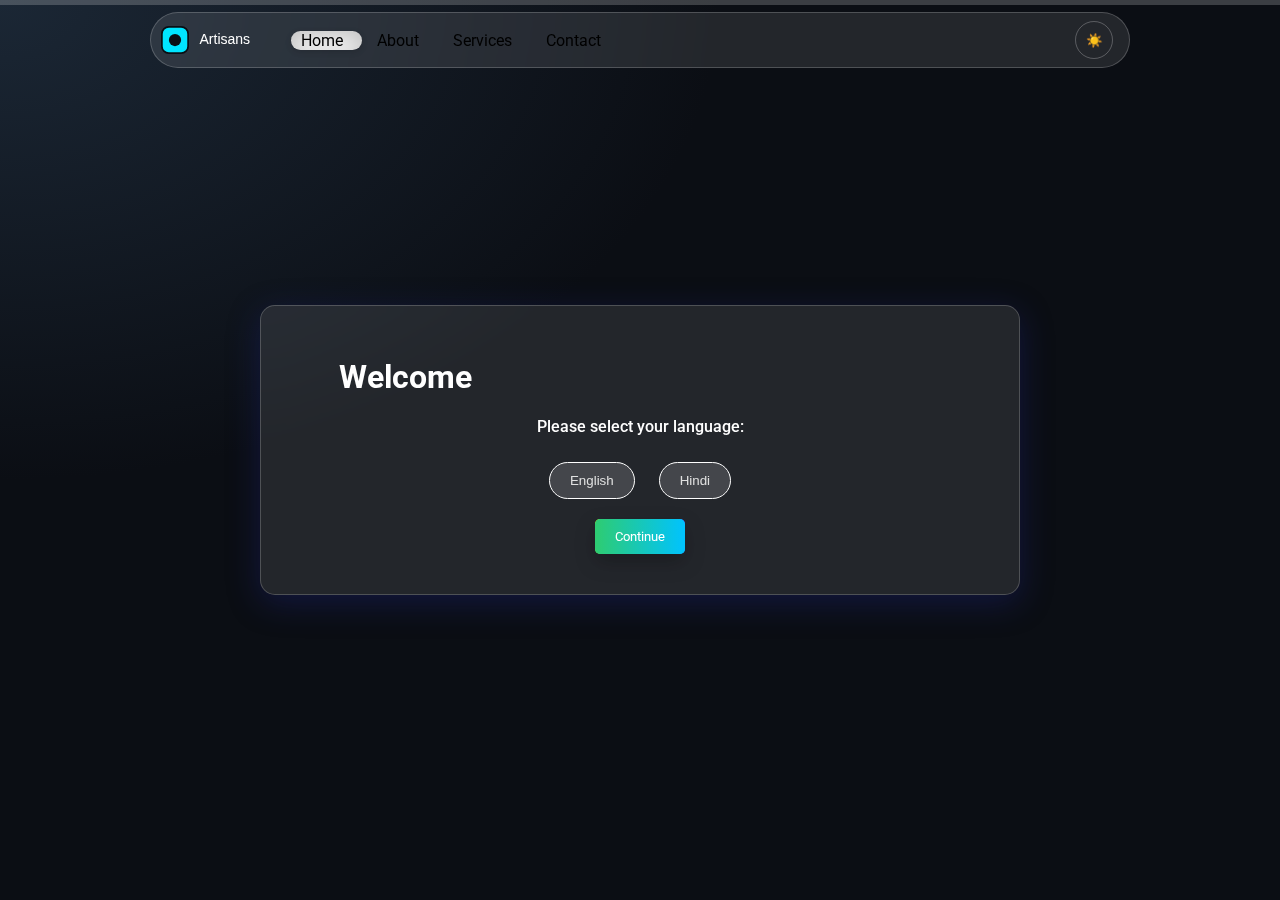
<file: index.html>
<!DOCTYPE html>
<html lang="en">
<head>
    <meta charset="UTF-8">
    <meta name="viewport" content="width=device-width, initial-scale=1.0">
    <title>Artisan Craft Marketplace</title>
    <link rel="preconnect" href="https://fonts.googleapis.com">
    <link rel="preconnect" href="https://fonts.gstatic.com" crossorigin>
    <link href="https://fonts.googleapis.com/css2?family=Roboto:wght@300;400;500;700&display=swap" rel="stylesheet">
    <link rel="stylesheet" href="css/style.css">
</head>
<body>
    <div id="app-nav"></div>
    <div id="progress-container">
        <div id="progress-bar"></div>
    </div>

    <!-- 1. Welcome & Language Selection -->
	<section id="welcome-screen" class="screen active">
		<div class="glass-panel">
			<h1 id="welcome-title">Welcome to the Artisan Craft Marketplace</h1>
			<p class="language-prompt">Please select your language:</p>
            <div id="language-selection">
                <button class="lang-btn" data-lang="en">English</button>
                <button class="lang-btn" data-lang="hi">Hindi</button>
            </div>
            <button id="continue-btn" class="next-btn">Continue</button>
        </div>
    </section>

    <!-- 2. Craft Category Selection -->
    <section id="category-selection" class="screen hidden">
        <div class="glass-panel">
            <h2>Choose Your Craft Category</h2>
            <div class="category-grid">
                <div class="category-card" data-category="pottery">
                    <div class="icon">🏺</div>
                    <p>Pottery</p>
                </div>
                <div class="category-card" data-category="textiles">
                    <div class="icon">🧶</div>
                    <p>Textiles</p>
                </div>
                <div class="category-card" data-category="woodworking">
                    <div class="icon">🔨</div>
                    <p>Woodworking</p>
                </div>
                <div class="category-card" data-category="jewelry">
                    <div class="icon">💍</div>
                    <p>Jewelry</p>
                </div>
                <div class="category-card" data-category="glasswork">
                    <div class="icon">💠</div>
                    <p>Glasswork</p>
                </div>
                <div class="category-card" data-category="other">
                    <div class="icon">✨</div>
                    <p>Other</p>
                </div>
            </div>
            <button class="prev-btn">Back</button>
            <button class="next-btn">Next</button>
        </div>
    </section>

    <!-- 3. Artisan Profile Setup -->
    <section id="profile-setup" class="screen hidden">
        <div class="glass-panel">
            <h2>Set Up Your Artisan Profile</h2>
            <form id="profile-form">
                <div class="form-group">
                    <label for="artisan-name">Artisan Name</label>
                    <input type="text" id="artisan-name" required>
                </div>
                <div class="form-group">
                    <label for="artisan-bio">Bio</label>
                    <textarea id="artisan-bio" rows="4" required></textarea>
                </div>
                <div class="form-group">
                    <label for="location">Location (Country/City)</label>
                    <input type="text" id="location" required>
                </div>
                <div class="form-group">
                    <label>Shipping Preferences</label>
                    <div class="checkbox-group">
                        <input type="checkbox" id="shipping-domestic" value="domestic">
                        <label for="shipping-domestic">Domestic</label>
                        <input type="checkbox" id="shipping-international" value="international">
                        <label for="shipping-international">International</label>
                    </div>
                </div>
                <button class="prev-btn">Back</button>
                <button type="submit" class="next-btn">Save and Continue</button>
            </form>
        </div>
    </section>

    <!-- 4. Photo Upload -->
    <section id="photo-upload" class="screen hidden">
        <div class="glass-panel">
            <h2>Upload Your Craft Photos</h2>
            <div id="drop-zone">
                <p>Drag & drop your photos here or click to select files</p>
                <input type="file" id="file-input" multiple accept="image/*" class="hidden">
            </div>
            <div id="gallery"></div>
            <div id="achievements">
                <h3>Achievements</h3>
                <div id="showcase-master" class="achievement">
                    <span class="badge">🏆</span> Showcase Master (Upload 5 photos)
                </div>
            </div>
            <div class="upload-tips">
                <h4>Upload Tips:</h4>
                <ul>
                    <li>Use high-quality images.</li>
                    <li>Show your craft from different angles.</li>
                    <li>Good lighting makes a difference!</li>
                </ul>
            </div>
            <button class="prev-btn">Back</button>
            <button class="next-btn">Next</button>
        </div>
    </section>

    <!-- 5. Craft Pedigree Builder -->
    <section id="pedigree-builder" class="screen hidden">
        <div class="glass-panel">
            <h2>Craft Pedigree Builder (Voice-Guided)</h2>
            <div id="voice-simulation">
                <p class="voice-text">"Tell us about the heritage of your craft..."</p>
                <button id="record-btn">🎤 Start Recording</button>
            </div>
            <form id="pedigree-form">
                <div class="form-group">
                    <label for="heritage">Heritage & Experience</label>
                    <textarea id="heritage" rows="3"></textarea>
                </div>
                <div class="form-group">
                    <label for="materials">Materials & Process</label>
                    <textarea id="materials" rows="3"></textarea>
                </div>
                <div class="form-group">
                    <label for="inspiration">Inspiration</label>
                    <textarea id="inspiration" rows="2"></textarea>
                </div>
                <button class="prev-btn">Back</button>
                <button class="next-btn">Next</button>
            </form>
        </div>
    </section>

    <!-- 6. Customer Communication Interface -->
    <section id="communication-interface" class="screen hidden">
        <div class="glass-panel">
            <h2>Customer Communication</h2>
            <div class="chat-preview">
                <div class="message received">Hello! I love your work.</div>
                <div class="message sent">Thank you so much!</div>
            </div>
            <div class="communication-options">
                <h4>Preferences</h4>
                <div class="checkbox-group">
                    <input type="checkbox" id="voice-chat" checked>
                    <label for="voice-chat">Enable Voice Chat</label>
                </div>
                <div class="form-group">
                    <label for="response-time">Typical Response Time</label>
                    <select id="response-time">
                        <option>Within a few hours</option>
                        <option>Within 24 hours</option>
                        <option>1-2 business days</option>
                    </select>
                </div>
            </div>
            <button class="prev-btn">Back</button>
            <button id="finish-btn">Finish Setup</button>
        </div>
    </section>

    <script type="module">
        import { mountPillNav } from './js/pill-nav.js';
        import { mountAnimatedThemeToggler } from './js/theme-toggler.js';
        mountPillNav({
            items: [
                { label: 'Home', href: 'index.html' },
                { label: 'About', href: '#about' },
                { label: 'Services', href: '#services' },
                { label: 'Contact', href: '#contact' }
            ],
            activeHref: 'index.html',
            pillColor: '#ffffff',
            pillTextColor: '#000000',
            hoveredPillTextColor: '#ffffff'
        });
        mountAnimatedThemeToggler();
    </script>
    <script type="module" src="script.js"></script>
</body>
</html>
</file>
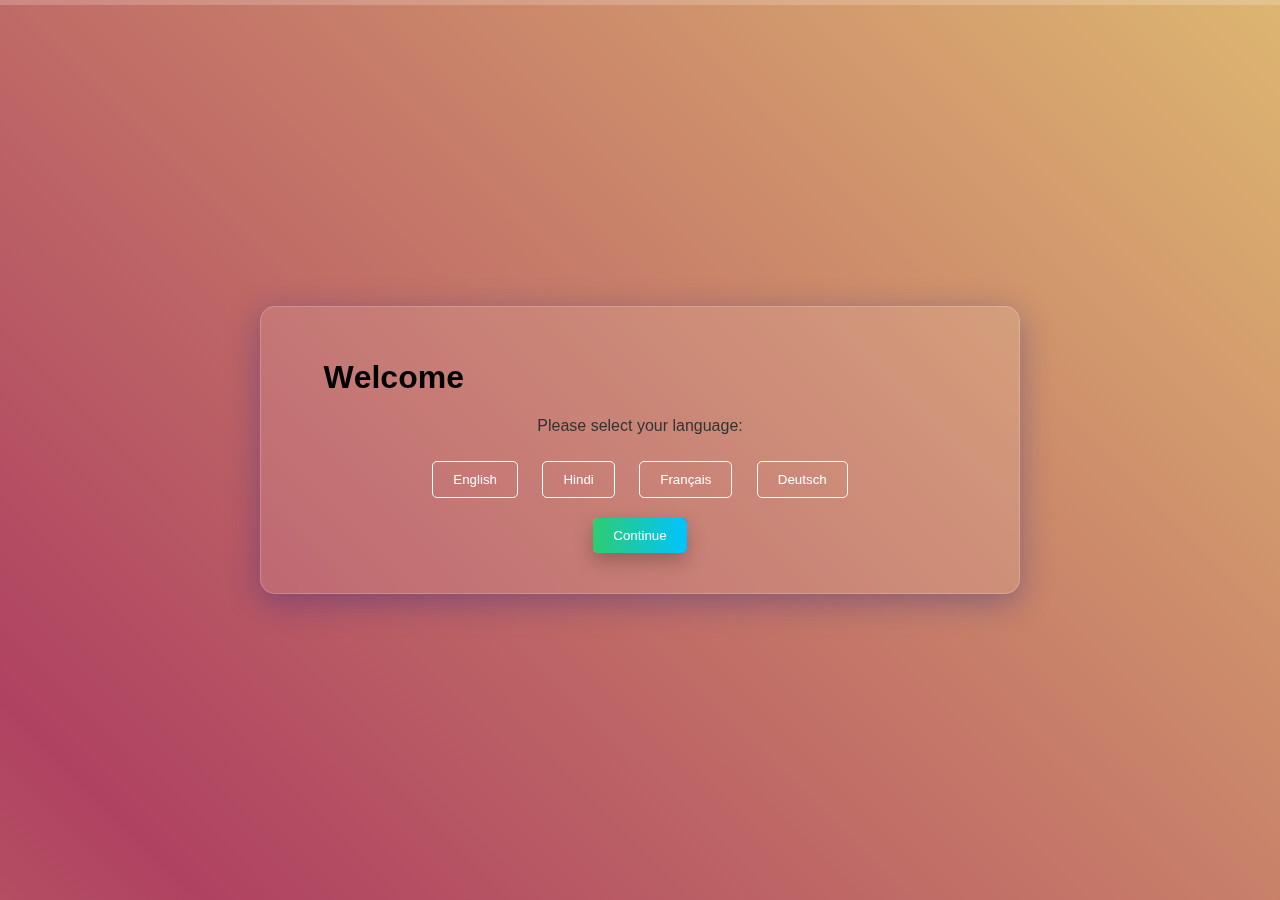
<file: project-testing-/index.html>
<!DOCTYPE html>
<html lang="en">
<head>
    <meta charset="UTF-8">
    <meta name="viewport" content="width=device-width, initial-scale=1.0">
    <title>Artisan Craft Marketplace</title>
    <link rel="stylesheet" href="style.css">
</head>
<body>
    <div id="progress-container">
        <div id="progress-bar"></div>
    </div>

    <!-- 1. Welcome & Language Selection -->
    <section id="welcome-screen" class="screen active">
        <div class="glass-panel">
            <h1 id="welcome-title">Welcome to the Artisan Craft Marketplace</h1>
            <p>Please select your language:</p>
            <div id="language-selection">
                <button class="lang-btn" data-lang="en">English</button>
                <button class="lang-btn" data-lang="es">Hindi</button>
                <button class="lang-btn" data-lang="fr">Français</button>
                <button class="lang-btn" data-lang="de">Deutsch</button>
            </div>
            <button id="continue-btn" class="next-btn">Continue</button>
        </div>
    </section>

    <!-- 2. Craft Category Selection -->
    <section id="category-selection" class="screen hidden">
        <div class="glass-panel">
            <h2>Choose Your Craft Category</h2>
            <div class="category-grid">
                <div class="category-card" data-category="pottery">
                    <div class="icon">🏺</div>
                    <p>Pottery</p>
                </div>
                <div class="category-card" data-category="textiles">
                    <div class="icon">🧶</div>
                    <p>Textiles</p>
                </div>
                <div class="category-card" data-category="woodworking">
                    <div class="icon">🔨</div>
                    <p>Woodworking</p>
                </div>
                <div class="category-card" data-category="jewelry">
                    <div class="icon">💍</div>
                    <p>Jewelry</p>
                </div>
                <div class="category-card" data-category="glasswork">
                    <div class="icon">💠</div>
                    <p>Glasswork</p>
                </div>
                <div class="category-card" data-category="other">
                    <div class="icon">✨</div>
                    <p>Other</p>
                </div>
            </div>
            <button class="prev-btn">Back</button>
            <button class="next-btn">Next</button>
        </div>
    </section>

    <!-- 3. Artisan Profile Setup -->
    <section id="profile-setup" class="screen hidden">
        <div class="glass-panel">
            <h2>Set Up Your Artisan Profile</h2>
            <form id="profile-form">
                <div class="form-group">
                    <label for="artisan-name">Artisan Name</label>
                    <input type="text" id="artisan-name" required>
                </div>
                <div class="form-group">
                    <label for="artisan-bio">Bio</label>
                    <textarea id="artisan-bio" rows="4" required></textarea>
                </div>
                <div class="form-group">
                    <label for="location">Location (Country/City)</label>
                    <input type="text" id="location" required>
                </div>
                <div class="form-group">
                    <label>Shipping Preferences</label>
                    <div class="checkbox-group">
                        <input type="checkbox" id="shipping-domestic" value="domestic">
                        <label for="shipping-domestic">Domestic</label>
                        <input type="checkbox" id="shipping-international" value="international">
                        <label for="shipping-international">International</label>
                    </div>
                </div>
                <button class="prev-btn">Back</button>
                <button type="submit" class="next-btn">Save and Continue</button>
            </form>
        </div>
    </section>

    <!-- 4. Photo Upload -->
    <section id="photo-upload" class="screen hidden">
        <div class="glass-panel">
            <h2>Upload Your Craft Photos</h2>
            <div id="drop-zone">
                <p>Drag & drop your photos here or click to select files</p>
                <input type="file" id="file-input" multiple accept="image/*" class="hidden">
            </div>
            <div id="gallery"></div>
            <div id="achievements">
                <h3>Achievements</h3>
                <div id="showcase-master" class="achievement">
                    <span class="badge">🏆</span> Showcase Master (Upload 5 photos)
                </div>
            </div>
            <div class="upload-tips">
                <h4>Upload Tips:</h4>
                <ul>
                    <li>Use high-quality images.</li>
                    <li>Show your craft from different angles.</li>
                    <li>Good lighting makes a difference!</li>
                </ul>
            </div>
            <button class="prev-btn">Back</button>
            <button class="next-btn">Next</button>
        </div>
    </section>

    <!-- 5. Craft Pedigree Builder -->
    <section id="pedigree-builder" class="screen hidden">
        <div class="glass-panel">
            <h2>Craft Pedigree Builder (Voice-Guided)</h2>
            <div id="voice-simulation">
                <p class="voice-text">"Tell us about the heritage of your craft..."</p>
                <button id="record-btn">🎤 Start Recording</button>
            </div>
            <form id="pedigree-form">
                <div class="form-group">
                    <label for="heritage">Heritage & Experience</label>
                    <textarea id="heritage" rows="3"></textarea>
                </div>
                <div class="form-group">
                    <label for="materials">Materials & Process</label>
                    <textarea id="materials" rows="3"></textarea>
                </div>
                <div class="form-group">
                    <label for="inspiration">Inspiration</label>
                    <textarea id="inspiration" rows="2"></textarea>
                </div>
                <button class="prev-btn">Back</button>
                <button class="next-btn">Next</button>
            </form>
        </div>
    </section>

    <!-- 6. Customer Communication Interface -->
    <section id="communication-interface" class="screen hidden">
        <div class="glass-panel">
            <h2>Customer Communication</h2>
            <div class="chat-preview">
                <div class="message received">Hello! I love your work.</div>
                <div class="message sent">Thank you so much!</div>
            </div>
            <div class="communication-options">
                <h4>Preferences</h4>
                <div class="checkbox-group">
                    <input type="checkbox" id="voice-chat" checked>
                    <label for="voice-chat">Enable Voice Chat</label>
                </div>
                <div class="form-group">
                    <label for="response-time">Typical Response Time</label>
                    <select id="response-time">
                        <option>Within a few hours</option>
                        <option>Within 24 hours</option>
                        <option>1-2 business days</option>
                    </select>
                </div>
            </div>
            <button class="prev-btn">Back</button>
            <button id="finish-btn">Finish Setup</button>
        </div>
    </section>

    <script type="module" src="script.js"></script>
</body>
</html>
</file>
<file: css/style.css>
/* Moved from root style.css */
/* Contents mirrored from original to preserve styles */
@import url('../style.css');
</file>
<file: project-testing-/style.css>
body {
    font-family: sans-serif;
    margin: 0;
    padding: 0;
    background: linear-gradient(45deg, #f3ec78, #af4261, #f3ec78, #af4261);
    background-size: 400% 400%;
    /* Remove shifting background animation */
    animation: none;
    display: flex;
    justify-content: center;
    align-items: center;
    min-height: 100vh;
    color: #333;
}

@keyframes gradientBG {
    0% {
        background-position: 0% 50%;
    }

    50% {
        background-position: 100% 50%;
    }

    100% {
        background-position: 0% 50%;
    }
}

#progress-container {
    position: fixed;
    top: 0;
    left: 0;
    width: 100%;
    height: 5px;
    background-color: rgba(255, 255, 255, 0.2);
    z-index: 1000;
}

#progress-bar {
    width: 0;
    height: 100%;
    background-color: #4caf50;
    transition: width 0.5s ease;
}

.screen {
    width: 90%;
    max-width: 800px;
    padding: 20px;
    box-sizing: border-box;
}

.glass-panel {
    background: rgba(255, 255, 255, 0.1);
    backdrop-filter: blur(10px);
    border-radius: 15px;
    padding: 30px;
    border: 1px solid rgba(255, 255, 255, 0.2);
    box-shadow: 0 8px 32px 0 rgba(31, 38, 135, 0.37);
    text-align: center;
}

.hidden {
    display: none;
}

/* Ensure welcome title is plain black text with spaces preserved */
#welcome-title {
    color: #000;
    white-space: pre-wrap;
}

#language-selection .lang-btn {
    margin: 10px;
    padding: 10px 20px;
    border: 1px solid #fff;
    background: transparent;
    color: #fff;
    cursor: pointer;
    transition: background 0.3s, color 0.3s;
    border-radius: 5px;
}

#language-selection .lang-btn:hover,
#language-selection .lang-btn.selected {
    background: #fff;
    color: #333;
}

.category-grid {
    display: grid;
    grid-template-columns: repeat(auto-fit, minmax(120px, 1fr));
    gap: 20px;
    margin: 30px 0;
}

.category-card {
    background: rgba(255, 255, 255, 0.2);
    padding: 20px;
    border-radius: 10px;
    cursor: pointer;
    transition: all 0.4s ease;
    text-align: center;
    position: relative;
    overflow: hidden;
}

.category-card::before {
    content: '';
    position: absolute;
    top: 0;
    left: -100%;
    width: 100%;
    height: 100%;
    background: linear-gradient(90deg, transparent, rgba(255, 255, 255, 0.4), transparent);
    transition: left 0.5s;
}

.category-card:hover::before {
    left: 100%;
}

.category-card:hover,
.category-card.selected {
    transform: translateY(-10px) scale(1.02);
    box-shadow: 0 15px 30px rgba(0, 0, 0, 0.3);
    background: rgba(255, 255, 255, 0.3);
    border: 2px solid rgba(255, 255, 255, 0.5);
}

/* Individual category color themes on hover */
.category-card[data-category="pottery"]:hover {
    background: linear-gradient(135deg, rgba(139, 69, 19, 0.3), rgba(210, 180, 140, 0.3));
    box-shadow: 0 15px 30px rgba(139, 69, 19, 0.4);
}

.category-card[data-category="textiles"]:hover {
    background: linear-gradient(135deg, rgba(255, 20, 147, 0.3), rgba(255, 105, 180, 0.3));
    box-shadow: 0 15px 30px rgba(255, 20, 147, 0.4);
}

.category-card[data-category="woodworking"]:hover {
    background: linear-gradient(135deg, rgba(160, 82, 45, 0.3), rgba(222, 184, 135, 0.3));
    box-shadow: 0 15px 30px rgba(160, 82, 45, 0.4);
}

.category-card[data-category="jewelry"]:hover {
    background: linear-gradient(135deg, rgba(255, 215, 0, 0.3), rgba(255, 255, 0, 0.3));
    box-shadow: 0 15px 30px rgba(255, 215, 0, 0.4);
}

.category-card[data-category="glasswork"]:hover {
    background: linear-gradient(135deg, rgba(0, 191, 255, 0.3), rgba(173, 216, 230, 0.3));
    box-shadow: 0 15px 30px rgba(0, 191, 255, 0.4);
}

.category-card[data-category="other"]:hover {
    background: linear-gradient(135deg, rgba(138, 43, 226, 0.3), rgba(186, 85, 211, 0.3));
    box-shadow: 0 15px 30px rgba(138, 43, 226, 0.4);
}

.category-card .icon {
    font-size: 3rem;
    display: block;
    margin-bottom: 10px;
    transition: all 0.3s ease;
    filter: drop-shadow(2px 2px 4px rgba(0, 0, 0, 0.3));
}

.category-card:hover .icon {
    transform: scale(1.1) rotate(5deg);
    filter: drop-shadow(3px 3px 6px rgba(0, 0, 0, 0.4));
}

/* Individual icon color changes on hover */
.category-card[data-category="pottery"]:hover .icon {
    text-shadow: 0 0 20px rgba(139, 69, 19, 0.8);
}

.category-card[data-category="textiles"]:hover .icon {
    text-shadow: 0 0 20px rgba(255, 20, 147, 0.8);
}

.category-card[data-category="woodworking"]:hover .icon {
    text-shadow: 0 0 20px rgba(160, 82, 45, 0.8);
}

.category-card[data-category="jewelry"]:hover .icon {
    text-shadow: 0 0 20px rgba(255, 215, 0, 0.8);
}

.category-card[data-category="glasswork"]:hover .icon {
    text-shadow: 0 0 20px rgba(0, 191, 255, 0.8);
}

.category-card[data-category="other"]:hover .icon {
    text-shadow: 0 0 20px rgba(138, 43, 226, 0.8);
}

.category-card p {
    margin: 0;
    font-weight: bold;
    transition: all 0.3s ease;
    color: #fff;
    text-shadow: 1px 1px 2px rgba(0, 0, 0, 0.5);
}

.category-card:hover p {
    transform: translateY(-2px);
    font-size: 1.1em;
    text-shadow: 2px 2px 4px rgba(0, 0, 0, 0.7);
}

form {
    text-align: left;
}

.form-group {
    margin-bottom: 15px;
}

.form-group label {
    display: block;
    margin-bottom: 5px;
    color: #eee;
    font-weight: bold;
}

input[type="text"],
input[type="email"],
input[type="number"],
textarea,
select {
    width: 100%;
    padding: 10px;
    border-radius: 5px;
    border: 1px solid #ccc;
    background: rgba(255, 255, 255, 0.8);
    box-sizing: border-box;
    font-family: inherit;
}

.checkbox-group {
    display: flex;
    flex-wrap: wrap;
    gap: 15px;
}

.checkbox-group label {
    color: #eee;
    display: flex;
    align-items: center;
    cursor: pointer;
}

.checkbox-group input[type="checkbox"] {
    width: auto;
    margin-right: 5px;
}

#drop-zone {
    border: 2px dashed #fff;
    border-radius: 10px;
    padding: 40px;
    margin: 20px 0;
    cursor: pointer;
    color: #fff;
    text-align: center;
    transition: border-color 0.3s;
}

#drop-zone:hover,
#drop-zone.dragover {
    border-color: #4caf50;
}

#gallery {
    display: flex;
    flex-wrap: wrap;
    gap: 10px;
    margin-top: 20px;
}

.gallery-item {
    position: relative;
}

.gallery-item img {
    width: 100px;
    height: 100px;
    object-fit: cover;
    border-radius: 5px;
    display: block;
}

.remove-btn {
    position: absolute;
    top: 5px;
    right: 5px;
    background: rgba(0, 0, 0, 0.7);
    color: #fff;
    border: none;
    border-radius: 50%;
    cursor: pointer;
    width: 20px;
    height: 20px;
    line-height: 18px;
    text-align: center;
    font-size: 12px;
    display: flex;
    align-items: center;
    justify-content: center;
}

#achievements {
    margin-top: 20px;
    color: #fff;
}

.achievement {
    margin-bottom: 10px;
}

.achievement.unlocked .badge {
    filter: grayscale(0);
}

.badge {
    font-size: 1.5rem;
    filter: grayscale(100%);
    transition: filter 0.5s;
    display: inline-block;
}

.upload-tips {
    text-align: left;
    color: #eee;
    margin-top: 20px;
}

.upload-tips ul {
    padding-left: 20px;
}

#voice-simulation {
    margin: 20px 0;
}

.voice-text {
    font-style: italic;
    color: #ddd;
    margin-bottom: 15px;
}

#record-btn {
    background: #c0392b;
    color: #fff;
    border: none;
    padding: 10px 20px;
    border-radius: 5px;
    cursor: pointer;
    transition: background 0.3s;
}

#record-btn:hover {
    background: #a93226;
}

#record-btn.recording {
    background: #27ae60;
}

#record-btn.recording:hover {
    background: #229954;
}

.chat-preview {
    background: rgba(0, 0, 0, 0.1);
    border-radius: 10px;
    padding: 15px;
    margin: 20px 0;
    height: 150px;
    overflow-y: auto;
    text-align: left;
}

.message {
    padding: 8px 12px;
    border-radius: 15px;
    margin-bottom: 10px;
    max-width: 70%;
    color: #fff;
    word-wrap: break-word;
}

.message.sent {
    background: #2980b9;
    margin-left: auto;
    text-align: right;
}

.message.received {
    background: #7f8c8d;
    text-align: left;
}

.button-group {
    text-align: center;
    margin-top: 20px;
}

.prev-btn,
.next-btn,
#finish-btn {
    padding: 10px 20px;
    border: none;
    border-radius: 5px;
    cursor: pointer;
    margin: 10px 5px;
    font-family: inherit;
    transition: background 0.3s;
}

.prev-btn {
    background: #95a5a6;
    color: #fff;
}

.prev-btn:hover {
    background: #7f8c8d;
}

.next-btn,
#finish-btn {
    background: #2ecc71;
    color: #fff;
}

.next-btn:hover,
#finish-btn:hover {
    background: #27ae60;
}

.next-btn:disabled,
#finish-btn:disabled,
.prev-btn:disabled {
    background: #bdc3c7;
    cursor: not-allowed;
    opacity: 0.6;
}

/* Dramatic hover for the first screen Continue button */
#continue-btn {
    position: relative;
    overflow: hidden;
    background: linear-gradient(90deg, #2ecc71, #00c3ff);
    box-shadow: 0 8px 20px rgba(0, 0, 0, 0.25);
    transition: transform 0.25s ease, box-shadow 0.25s ease, filter 0.25s ease;
}

#continue-btn::before {
    content: '';
    position: absolute;
    top: -50%;
    left: -50%;
    width: 200%;
    height: 200%;
    background: conic-gradient(from 0deg, #ff007f, #7a00ff, #00e5ff, #00ff85, #ffea00, #ff007f);
    transform: rotate(0deg);
    transition: transform 0.6s ease;
    z-index: -1;
}

#continue-btn:hover::before {
    transform: rotate(180deg);
}

#continue-btn:hover {
    color: #111;
    background: #ffffff;
    filter: hue-rotate(160deg) saturate(1.6);
    box-shadow: 0 14px 35px rgba(0, 0, 0, 0.35);
    transform: translateY(-2px) scale(1.04);
}

#continue-btn:active {
    transform: translateY(0);
}

/* Enhanced mobile responsiveness */
@media (max-width: 600px) {
    .glass-panel {
        padding: 20px;
    }

    h1 {
        font-size: 1.8rem;
    }

    h2 {
        font-size: 1.5rem;
    }

    .category-grid {
        grid-template-columns: repeat(auto-fit, minmax(100px, 1fr));
        gap: 15px;
    }

    .category-card {
        padding: 15px;
    }

    .category-card .icon {
        font-size: 2.5rem;
    }

    .category-card p {
        font-size: 0.9em;
    }

    #drop-zone {
        padding: 30px 20px;
    }

    .gallery-item img {
        width: 80px;
        height: 80px;
    }
}
</file>
